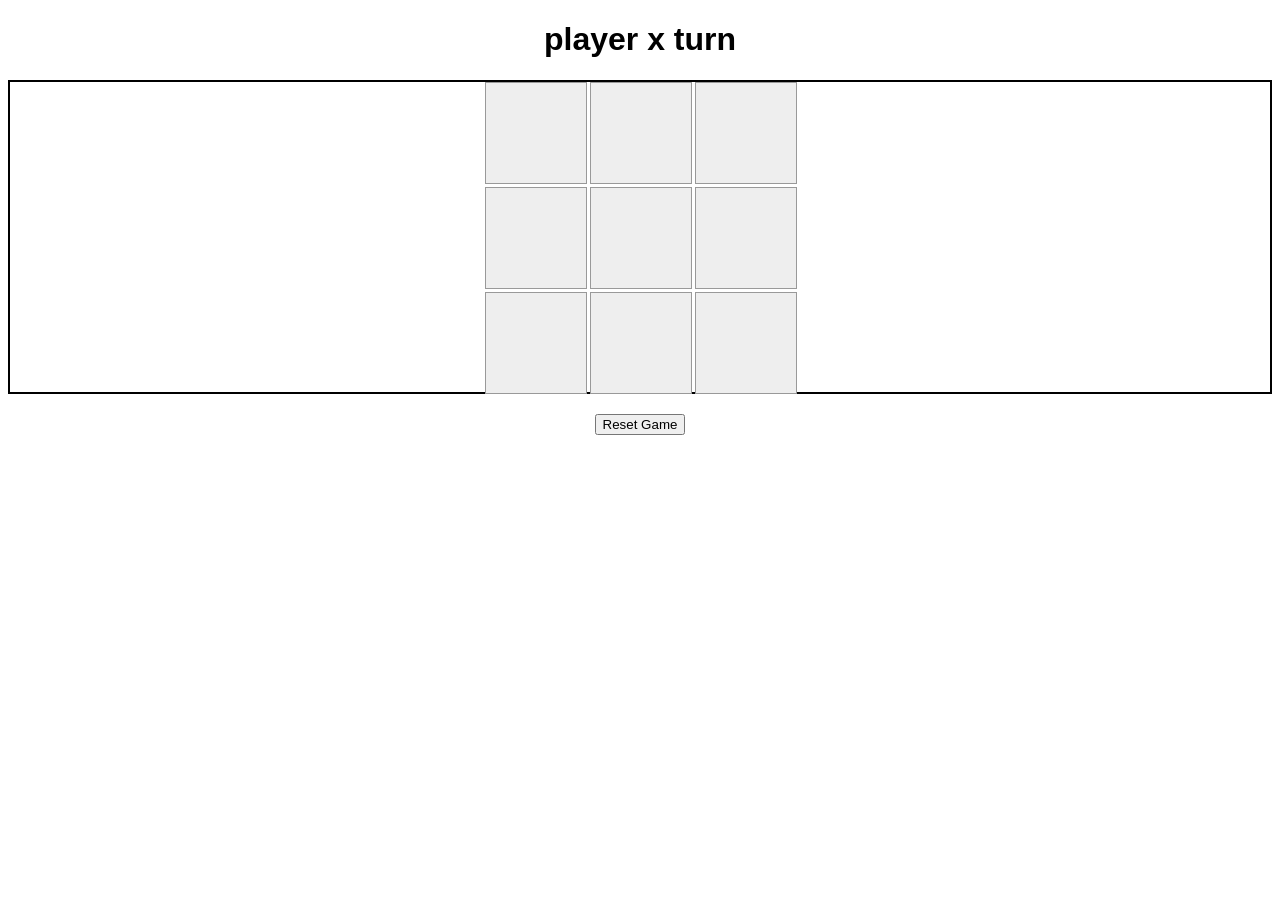
<file: Tic-tac-toe/index.html>
<!DOCTYPE html>
<html lang="en">
<head>
    <meta charset="UTF-8">
    <meta name="viewport" content="width=device-width, initial-scale=1.0">
    <title>Document</title>
    <link rel ="stylesheet" href="style.css">
</head>
<body>
    <h1 id="status">player x turn</h1>
    <div id="board">

        <div class="cell"></div>
        <div class="cell"></div>
        <div class="cell"></div>

        <div class="cell"></div>
        <div class="cell"></div>
        <div class="cell"></div>

        <div class="cell"></div>
        <div class="cell"></div>
        <div class="cell"></div>
    </div>
    <button onclick="resetGame()">Reset Game</button>
     <script src="script.js" ></script>
</body>

</html>
</file>
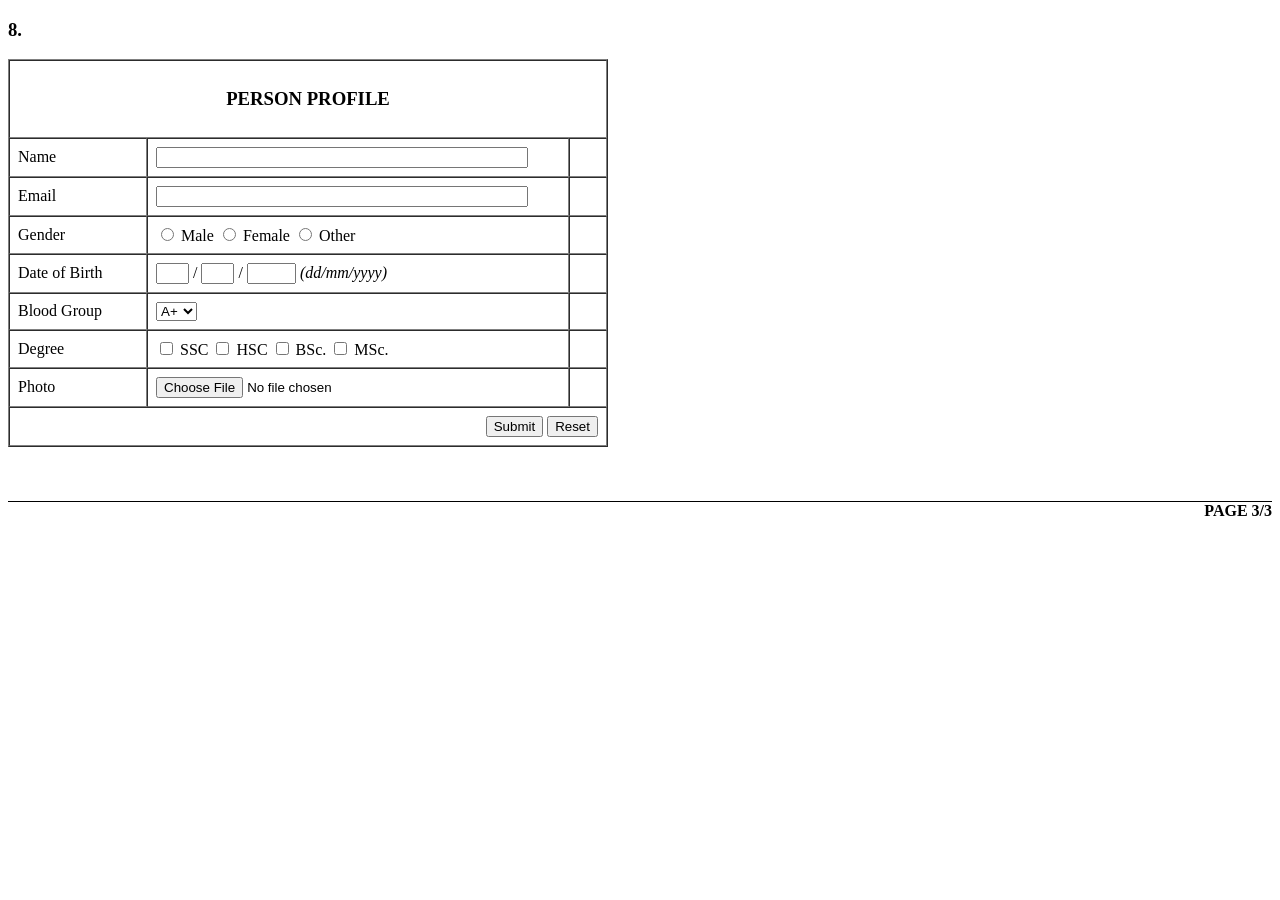
<file: labtask(3).html>
<!DOCTYPE html>
<html>
<head>
    <title>Lab 2 - Page 3</title>
    <script src="labtask3.js"></script>
</head>
<body>

    <h3>8.</h3>
    <form onsubmit="return validateForm()">
        <table border="1" cellpadding="8" cellspacing="0" width="100%" style="max-width: 600px;">
            <tr>
                <td colspan="3" align="center">
                    <h3>PERSON PROFILE</h3>
                </td>
            </tr>

            <tr>
                <td width="120">Name</td>
                <td><input type="text" name="name" style="width: 90%;"></td>
                <td width="20"></td>
            </tr>

            <tr>
                <td>Email</td>
                <td><input type="email" name="email" style="width: 90%;"></td>
                <td></td>
            </tr>

            <tr>
                <td>Gender</td>
                <td>
                    <input type="radio" name="gender" value="Male"> Male
                    <input type="radio" name="gender" value="Female"> Female
                    <input type="radio" name="gender" value="Other"> Other
                </td>
                <td></td>
            </tr>

            <tr>
                <td>Date of Birth</td>
                <td>
                    <input type="text" size="2" maxlength="2"> /
                    <input type="text" size="2" maxlength="2"> /
                    <input type="text" size="4" maxlength="4">
                    <i>(dd/mm/yyyy)</i>
                </td>
                <td></td>
            </tr>

            <tr>
                <td>Blood Group</td>
                <td>
                    <select name="bloodgroup">
                        <option value="A+">A+</option>
                        <option value="B+">B+</option>
                        <option value="O+">O+</option>
                    </select>
                </td>
                <td></td>
            </tr>

            <tr>
                <td>Degree</td>
                <td>
                    <input type="checkbox" name="degree" value="SSC"> SSC
                    <input type="checkbox" name="degree" value="HSC"> HSC
                    <input type="checkbox" name="degree" value="BSc"> BSc.
                    <input type="checkbox" name="degree" value="MSc"> MSc.
                </td>
                <td></td>
            </tr>

            <tr>
                <td>Photo</td>
                <td>
                    <input type="file" name="photo">
                </td>
                <td></td>
            </tr>

            <tr>
                <td colspan="3" align="right">
                    <input type="submit" value="Submit">
                    <input type="reset" value="Reset">
                </td>
            </tr>
        </table>
    </form>

    <br><br><br>
    <div style="text-align: right; font-weight: bold; border-top: 1px solid #000;">
        PAGE 3/3
    </div>

</body>
</html>
</file>
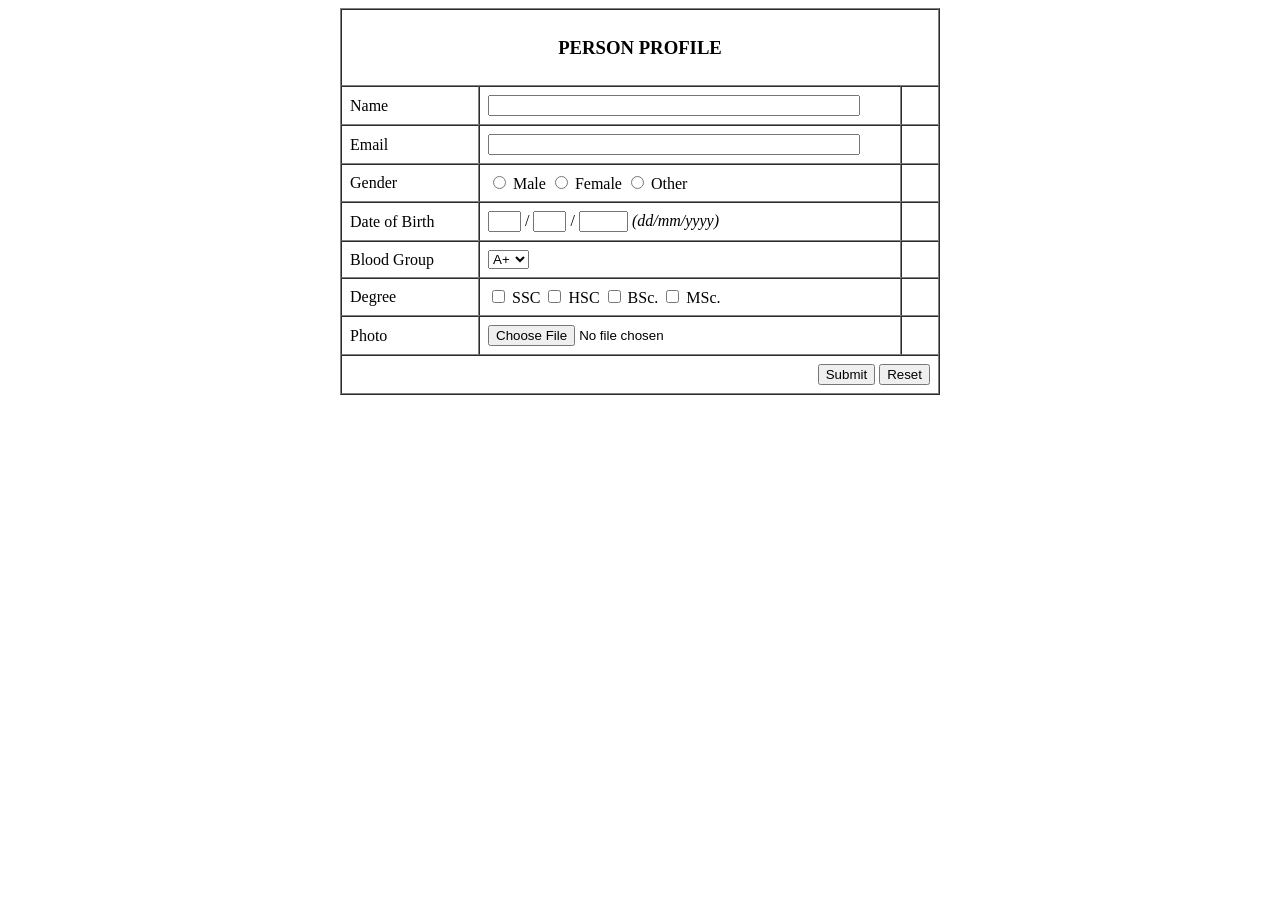
<file: labtask2.html>
<!DOCTYPE html>
<html>
<head>
    <title>Lab 2</title>
 
</head>
<body>
        <table border="1" cellpadding="8" cellspacing="0" width="100%" style="max-width: 600px; margin: auto;">
            <tr>
                <td colspan="3" align="center">
                    <h3>PERSON PROFILE</h3>
                </td>
            </tr>
 
            <tr>
                <td width="120">Name</td>
                <td><input type="text" name="name" style="width: 90%;"></td>
                <td width="20"></td>
            </tr>
 
            <tr>
                <td>Email</td>
                <td><input type="email" name="email" style="width: 90%;"></td>
                <td></td>
            </tr>
 
            <tr>
                <td>Gender</td>
                <td>
                    <input type="radio" name="gender" value="Male"> Male
                    <input type="radio" name="gender" value="Female"> Female
                    <input type="radio" name="gender" value="Other"> Other
                </td>
                <td></td>
            </tr>
 
            <tr>
                <td>Date of Birth</td>
                <td>
                    <input type="text" size="2" maxlength="2"> /
                    <input type="text" size="2" maxlength="2"> /
                    <input type="text" size="4" maxlength="4">
                    <i>(dd/mm/yyyy)</i>
                </td>
                <td></td>
            </tr>
 
            <tr>
                <td>Blood Group</td>
                <td>
                    <select name="bloodgroup">
                        <option value="A+">A+</option>
                        <option value="B+">B+</option>
                        <option value="O+">O+</option>
                    </select>
                </td>
                <td></td>
            </tr>
 
            <tr>
                <td>Degree</td>
                <td>
                    <input type="checkbox" name="degree" value="SSC"> SSC
                    <input type="checkbox" name="degree" value="HSC"> HSC
                    <input type="checkbox" name="degree" value="BSc"> BSc.
                    <input type="checkbox" name="degree" value="MSc"> MSc.
                </td>
                <td></td>
            </tr>
 
            <tr>
                <td>Photo</td>
                <td>
                    <input type="file" name="photo">
                </td>
                <td></td>
            </tr>
 
            <tr>
                <td colspan="3" align="right">
                    <input type="submit" value="Submit">
                    <input type="reset" value="Reset">
                </td>
            </tr>
        </table>
    </form>
 
 
</body>
</html>
</file>
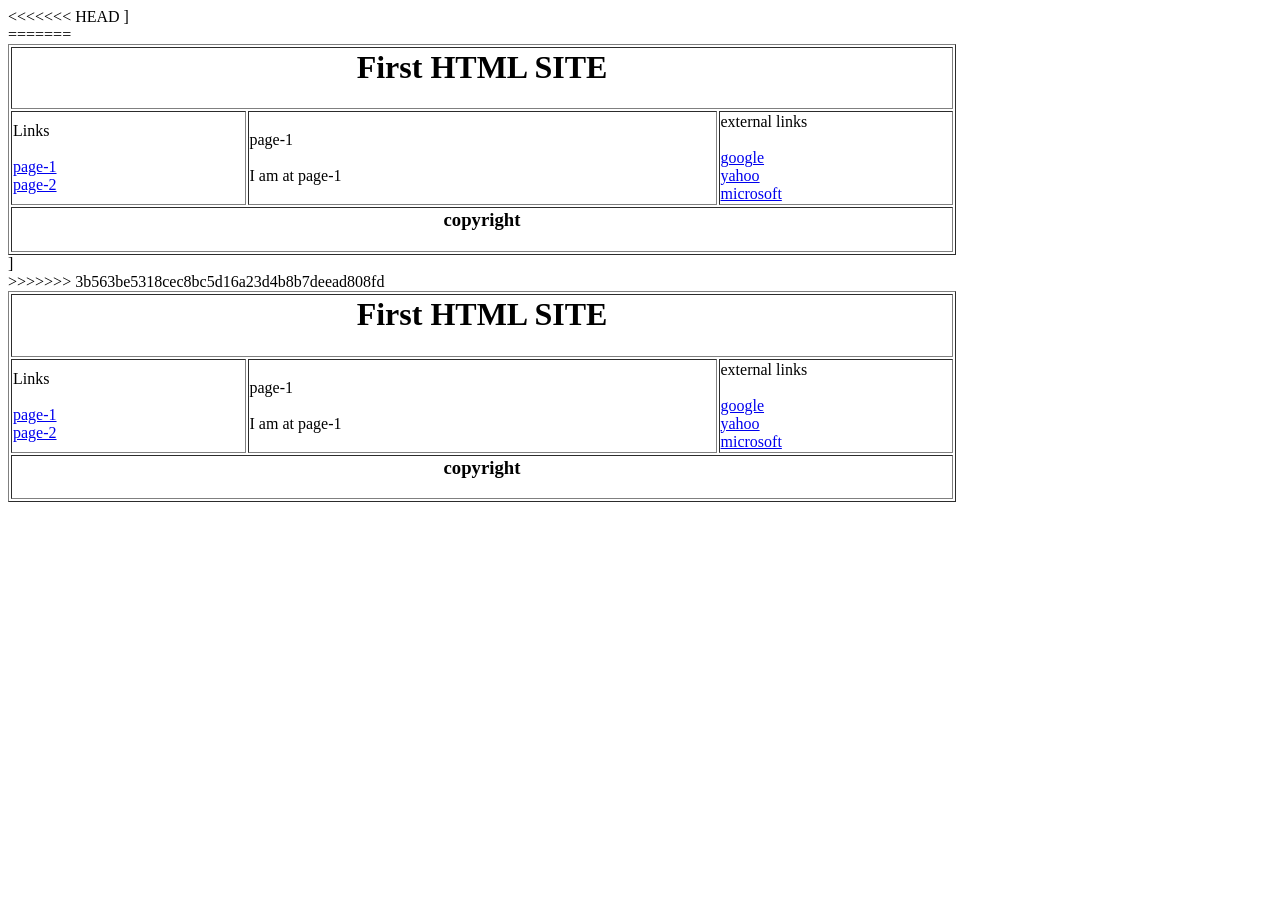
<file: page1.html>
<<<<<<< HEAD
<!DOCTYPE html>
<html lang="en">
<head>
    <meta charset="UTF-8">
    <meta name="viewport" content="width=device-width, initial-scale=1.0">
    <title>Document</title>
</head>
<body>
    <table>
        <!----------------------------------HEADER---------------------------------->
        ]<table style width="75%" border="1">
            <tr>
<td colspan="3" align="center">
    <h1> First HTML SITE </h1>
    </td>
            </tr>
            <!-----------------------------------page body----------------------------------->
            <tr heigth="300">
                <td width="25%">
                    Links<br><br>
                    <a href ="http://127.0.0.1:5500/page1.html">page-1</a><br>
                    <a href="http://127.0.0.1:5500/page2.html">page-2</a>

                    </td>  
                <td width="50%">
                    page-1<br><br>
                    I am at page-1
                    </td>
                    <td width=""25%">
                        <!--------------------------------external links body--------------------------->
                    external links<br><br>
                    <a href="https://www.google.com/search?q=google&oq=google&gs_lcrp=EgZjaHJvbWUqBwgAEAAYjwIyBwgAEAAYjwIyGAgBEC4YQxiDARjHARixAxjRAxiABBiKBTIGCAIQRRg7MgwIAxAjGCcYgAQYigUyEggEEAAYQxiDARixAxiABBiKBTIGCAUQRRhBMgYIBhBFGDwyBggHEAUYQNIBCDIxMTBqMGo3qAIIsAIB8QV2pZeMfVWE3g&sourceid=chrome&ie=UTF-8">google</a>
                    <br>
                    <a href ="https://www.google.com/search?q=tyahoo&oq=tyahoo&gs_lcrp=[base64]&sourceid=chrome&ie=UTF-8">yahoo</a>
<br>
<a href="https://www.google.com/search?q=microsoft&oq=microsoft&gs_lcrp=EgZjaHJvbWUqBwgAEAAYjwIyBwgAEAAYjwIyFQgBEC4YQxjHARixAxjRAxiABBiKBTIGCAIQRRhAMgwIAxAjGCcYgAQYigUyDwgEEAAYQxixAxiABBiKBTIGCAUQRRg8MgYIBhBFGDwyBggHEEUYPNIBCDY3MjlqMGo3qAIIsAIB8QUinn29_j_AEw&sourceid=chrome&ie=UTF-8">microsoft</a>

<!-------------------------------last------------------------------------->
                </tr>
                <tr>
                    <td colspan="3" align="center">
                        <h3> copyright </h3>
                    </td>
    
</body>
=======
<!DOCTYPE html>
<html lang="en">
<head>
    <meta charset="UTF-8">
    <meta name="viewport" content="width=device-width, initial-scale=1.0">
    <title>Document</title>
</head>
<body>
    <table>
        <!----------------------------------HEADER---------------------------------->
        ]<table style width="75%" border="1">
            <tr>
<td colspan="3" align="center">
    <h1> First HTML SITE </h1>
    </td>
            </tr>
            <!-----------------------------------page body----------------------------------->
            <tr heigth="300">
                <td width="25%">
                    Links<br><br>
                    <a href ="http://127.0.0.1:5500/page1.html">page-1</a><br>
                    <a href="http://127.0.0.1:5500/page2.html">page-2</a>

                    </td>  
                <td width="50%">
                    page-1<br><br>
                    I am at page-1
                    </td>
                    <td width=""25%">
                        <!--------------------------------external links body--------------------------->
                    external links<br><br>
                    <a href="https://www.google.com/search?q=google&oq=google&gs_lcrp=EgZjaHJvbWUqBwgAEAAYjwIyBwgAEAAYjwIyGAgBEC4YQxiDARjHARixAxjRAxiABBiKBTIGCAIQRRg7MgwIAxAjGCcYgAQYigUyEggEEAAYQxiDARixAxiABBiKBTIGCAUQRRhBMgYIBhBFGDwyBggHEAUYQNIBCDIxMTBqMGo3qAIIsAIB8QV2pZeMfVWE3g&sourceid=chrome&ie=UTF-8">google</a>
                    <br>
                    <a href ="https://www.google.com/search?q=tyahoo&oq=tyahoo&gs_lcrp=[base64]&sourceid=chrome&ie=UTF-8">yahoo</a>
<br>
<a href="https://www.google.com/search?q=microsoft&oq=microsoft&gs_lcrp=EgZjaHJvbWUqBwgAEAAYjwIyBwgAEAAYjwIyFQgBEC4YQxjHARixAxjRAxiABBiKBTIGCAIQRRhAMgwIAxAjGCcYgAQYigUyDwgEEAAYQxixAxiABBiKBTIGCAUQRRg8MgYIBhBFGDwyBggHEEUYPNIBCDY3MjlqMGo3qAIIsAIB8QUinn29_j_AEw&sourceid=chrome&ie=UTF-8">microsoft</a>

<!-------------------------------last------------------------------------->
                </tr>
                <tr>
                    <td colspan="3" align="center">
                        <h3> copyright </h3>
                    </td>
    
</body>
>>>>>>> 3b563be5318cec8bc5d16a23d4b8b7deead808fd
</html>
</file>
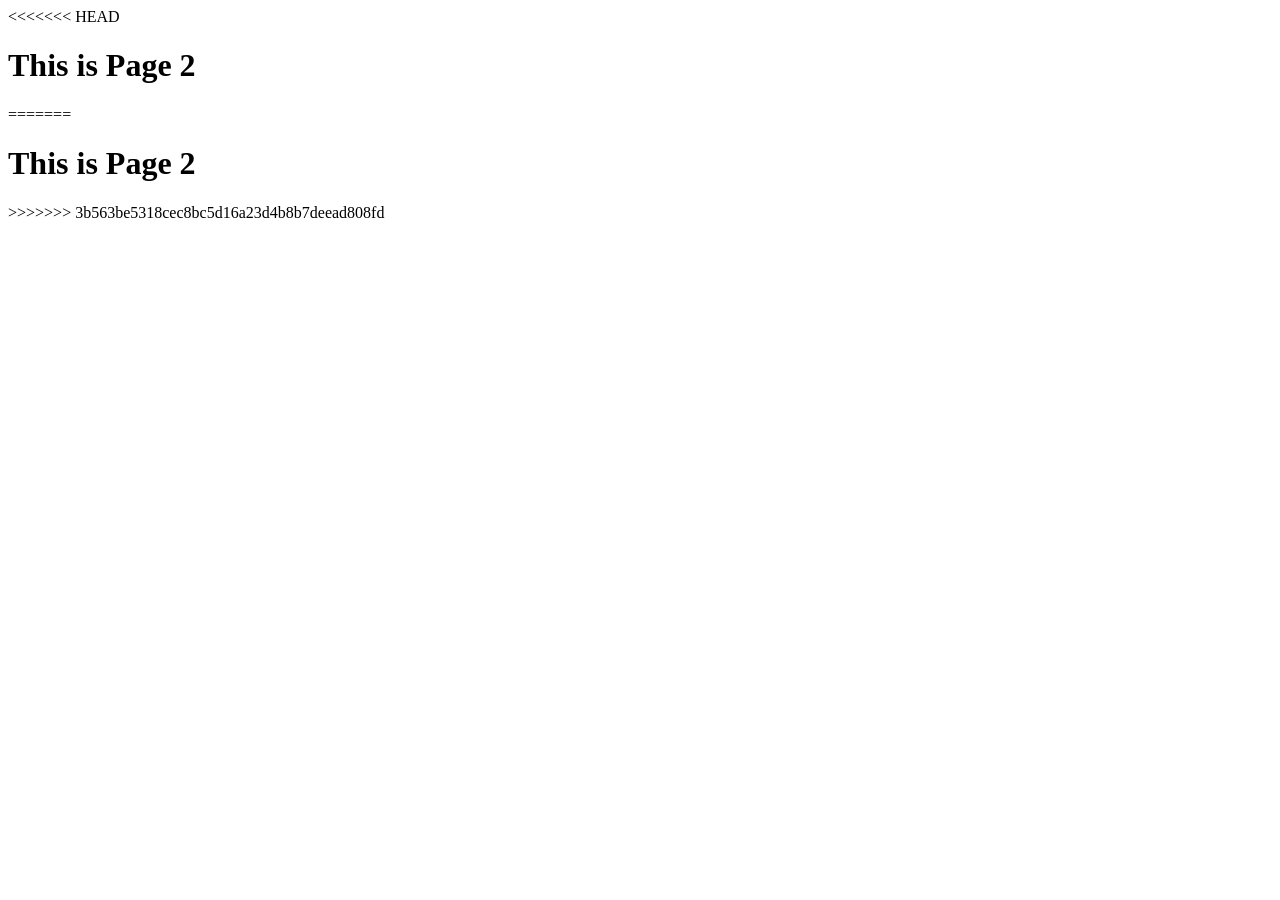
<file: page2.html>
<<<<<<< HEAD
<!DOCTYPE html>
<html lang="en">
<head>
    <meta charset="UTF-8">
    <meta name="viewport" content="width=device-width, initial-scale=1.0">
    <title>Document</title>
</head>
<body>
    <h1> This is Page 2 </h1>
</body>
=======
<!DOCTYPE html>
<html lang="en">
<head>
    <meta charset="UTF-8">
    <meta name="viewport" content="width=device-width, initial-scale=1.0">
    <title>Document</title>
</head>
<body>
    <h1> This is Page 2 </h1>
</body>
>>>>>>> 3b563be5318cec8bc5d16a23d4b8b7deead808fd
</html>
</file>
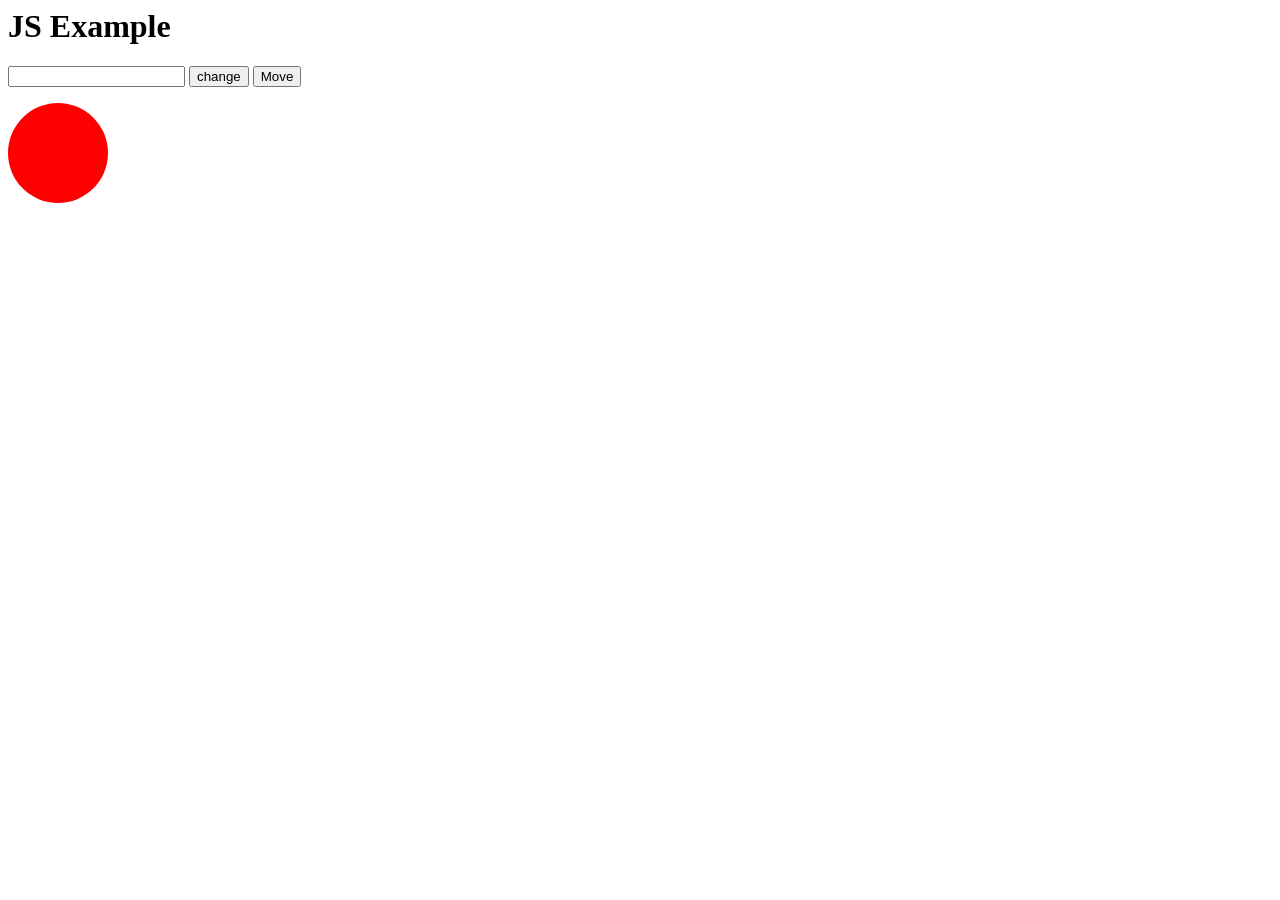
<file: test.html>
<html lang="en">
<head>
    <title>JS Example</title>
    <style>
        #d1{
            background-color: red;
            border-radius: 100%;
            width: 100px;
            height: 100px;
            position: relative;
        }
    </style>
</head>
<body> 
        <h1>JS Example</h1>

        <input type="text" name="username" value="" id="username" onkeyup="test()"/>
        <input type="button" id="btn" name="change" value="change" />
        <input type="button" id="btn1" name="change" value="Move" />
        <p id="msg"></p>
        <div id="d1"> </div>
        <script src="script.js"></script> 
</body>
</html>
</file>
<file: Tic-tac-toe/style.css>
body{
  font-family:Arial;
  text-align:center;
}

#board{
  display:grid;
  grid-template-columns: repeat(3, 100px);
  grid-template-rows: repeat(3, 100px);
  gap:5px;
  justify-content:center;
  margin:20px auto;
  border: 2px solid black; 
}

.cell{
  width:100px;
  height:100px;
  background:#eee;
  font-size:40px;
  line-height:100px;
  cursor:pointer;
  border: 1px solid #999; 
}

.win{
  background:lightgreen;
}
</file>
